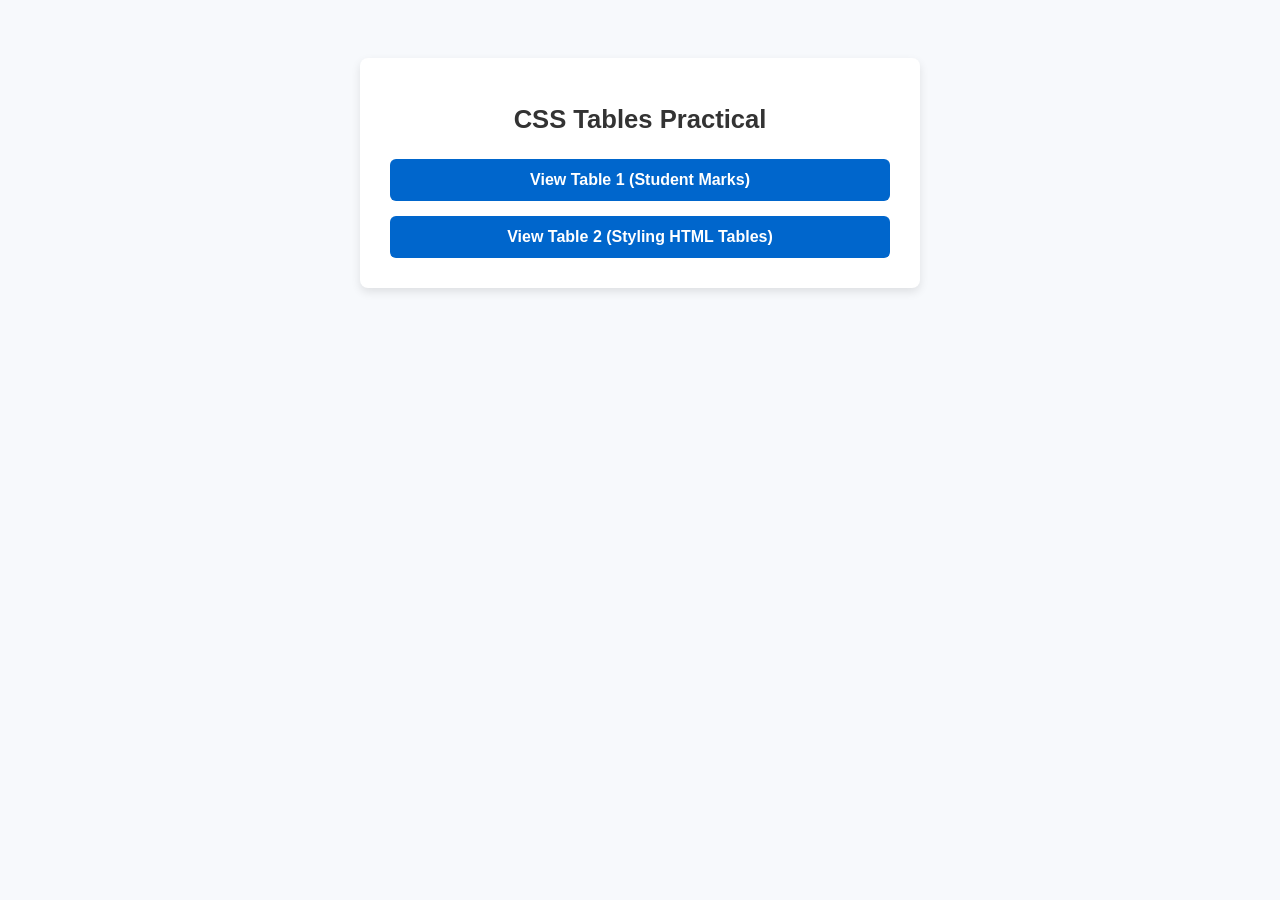
<file: index.html>
<!DOCTYPE html>
<html lang="en">
<head>
  <meta charset="UTF-8">
  <meta name="viewport" content="width=device-width, initial-scale=1.0">
  <title>CSS Tables Practical</title>
  <style>
    body {
      font-family: Arial, sans-serif;
      text-align: center;
      padding: 50px 20px;
      background-color: #f7f9fc;
    }
    .card {
      background: #ffffff;
      max-width: 500px;
      margin: 0 auto;
      padding: 30px;
      border-radius: 8px;
      box-shadow: 0 4px 10px rgba(0,0,0,0.1);
    }
    h1 {
      color: #333;
      margin-bottom: 25px;
      font-size: 1.6rem;
    }
    .btn-container {
      display: flex;
      flex-direction: column;
      gap: 15px;
    }
    a {
      display: block;
      padding: 12px 20px;
      background-color: #0066cc;
      color: #ffffff;
      text-decoration: none;
      border-radius: 6px;
      font-weight: bold;
      font-size: 1rem;
    }
    a:hover {
      background-color: #004c99;
    }
  </style>
</head>
<body>

  <div class="card">
    <h1>CSS Tables Practical</h1>
    <div class="btn-container">
      <a href="./Table-1/index.html">View Table 1 (Student Marks)</a>
      <a href="./Table-2/index.html">View Table 2 (Styling HTML Tables)</a>
    </div>
  </div>

</body>
</html>
</file>
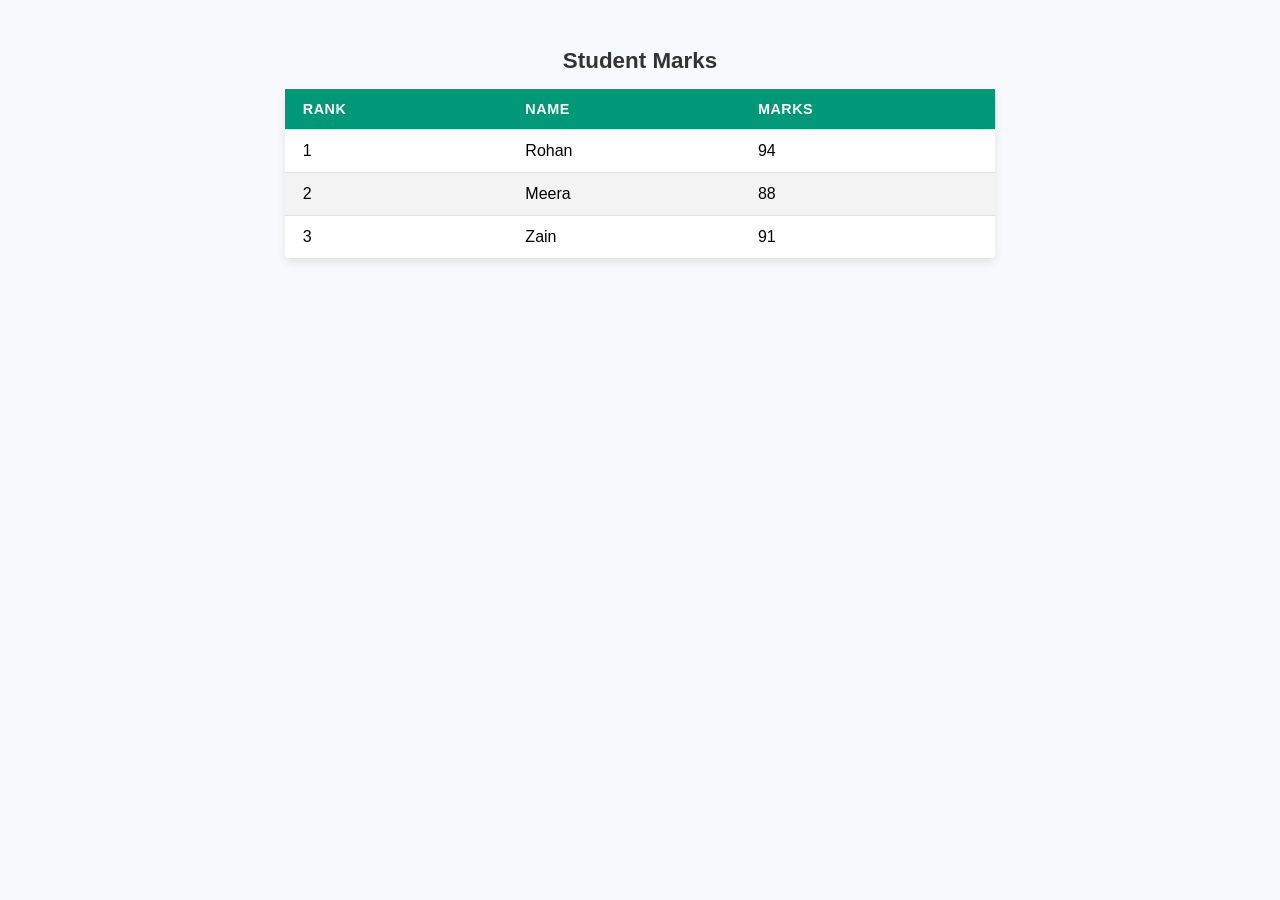
<file: Table-1/index.html>
<!DOCTYPE html>
<html>
  <head>
    <link rel="stylesheet" href="./style.css">
  </head>
  <body>

  <table id="student-table">
    <caption>Student Marks</caption>
    <thead>
      <tr>
        <th>Rank</th>
        <th>Name</th>
        <th>Marks</th>
      </tr>
    </thead>
    <tbody>
      <tr>
        <td>1</td>
        <td>Rohan</td>
        <td>94</td></tr>
      <tr>
        <td>2</td>
        <td>Meera</td>
        <td>88</td></tr>
      <tr>
        <td>3</td>
        <td>Zain</td>
        <td>91</td>
      </tr>
    </tbody>
</table>

  </body>
</html>
</file>
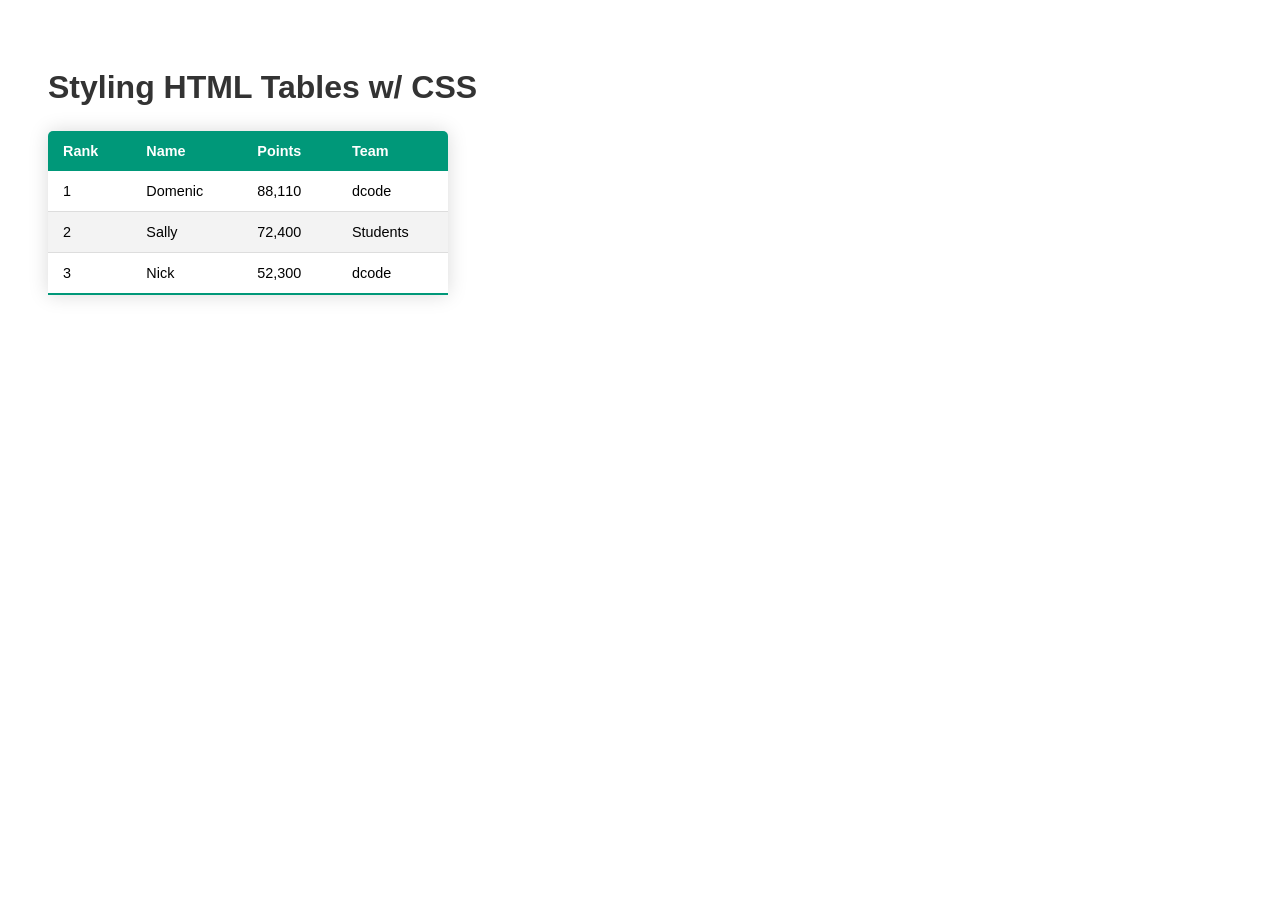
<file: Table-2/index.html>
<!DOCTYPE html>
<html lang="en">
<head>
    <meta charset="UTF-8">
    <link rel="stylesheet" href="./style.css">
  
    <meta name="viewport" content="width=device-width, initial-scale=1.0">
    <title>Styling HTML Tables</title>
</head>

<body>

    <h1>Styling HTML Tables w/ CSS</h1>

    <table>
        <thead>
            <tr>
                <th>Rank</th>
                <th>Name</th>
                <th>Points</th>
                <th>Team</th>
            </tr>
        </thead>

        <tbody>
            <tr>
                <td>1</td>
                <td>Domenic</td>
                <td>88,110</td>
                <td>dcode</td>
            </tr>

            <tr>
                <td>2</td>
                <td>Sally</td>
                <td>72,400</td>
                <td>Students</td>
            </tr>

            <tr>
                <td>3</td>
                <td>Nick</td>
                <td>52,300</td>
                <td>dcode</td>
            </tr>
        </tbody>
    </table>

</body>
</html>
</file>
<file: Table-1/style.css>
body {
  font-family: Arial, sans-serif;
  padding: 40px;
  background-color: #f7f9fc;
}

#student-table {
  width: 60%;
  margin: 0 auto;
  border-collapse: collapse;
  background-color: #ffffff;
  box-shadow: 0 4px 10px rgba(0, 0, 0, 0.08);
  border-radius: 6px;
  overflow: hidden;
}

#student-table caption {
  font-size: 1.4rem;
  font-weight: bold;
  margin-bottom: 15px;
  color: #333;
}

#student-table th,
#student-table td {
  padding: 12px 18px;
  text-align: left;
  border-bottom: 1px solid #e1e4e8;
}

#student-table thead tr {
  background-color: #009879;
  color: #ffffff;
  text-transform: uppercase;
  font-size: 0.9rem;
  letter-spacing: 0.5px;
}

#student-table tbody tr:nth-of-type(even) {
  background-color: #f3f3f3;
}

#student-table tbody tr:hover {
  background-color: #e9f5f2;
}
</file>
<file: Table-2/style.css>
body {
  font-family: sans-serif;
  background-color: #ffffff;
  padding: 40px;
}

h1 {
  margin-bottom: 20px;
  color: #333;
}

table {
  border-collapse: collapse;
  margin: 25px 0;
  font-size: 0.9em;
  min-width: 400px;
  border-radius: 5px 5px 0 0;
  overflow: hidden;
  box-shadow: 0 0 20px rgba(0, 0, 0, 0.15);
}

table thead tr {
  background-color: #009879;
  color: #ffffff;
  text-align: left;
  font-weight: bold;
}

table th,
table td {
  padding: 12px 15px;
}

table tbody tr {
  border-bottom: 1px solid #dddddd;
}

table tbody tr:nth-of-type(even) {
  background-color: #f3f3f3;
}

table tbody tr:last-of-type {
  border-bottom: 2px solid #009879;
}
</file>
